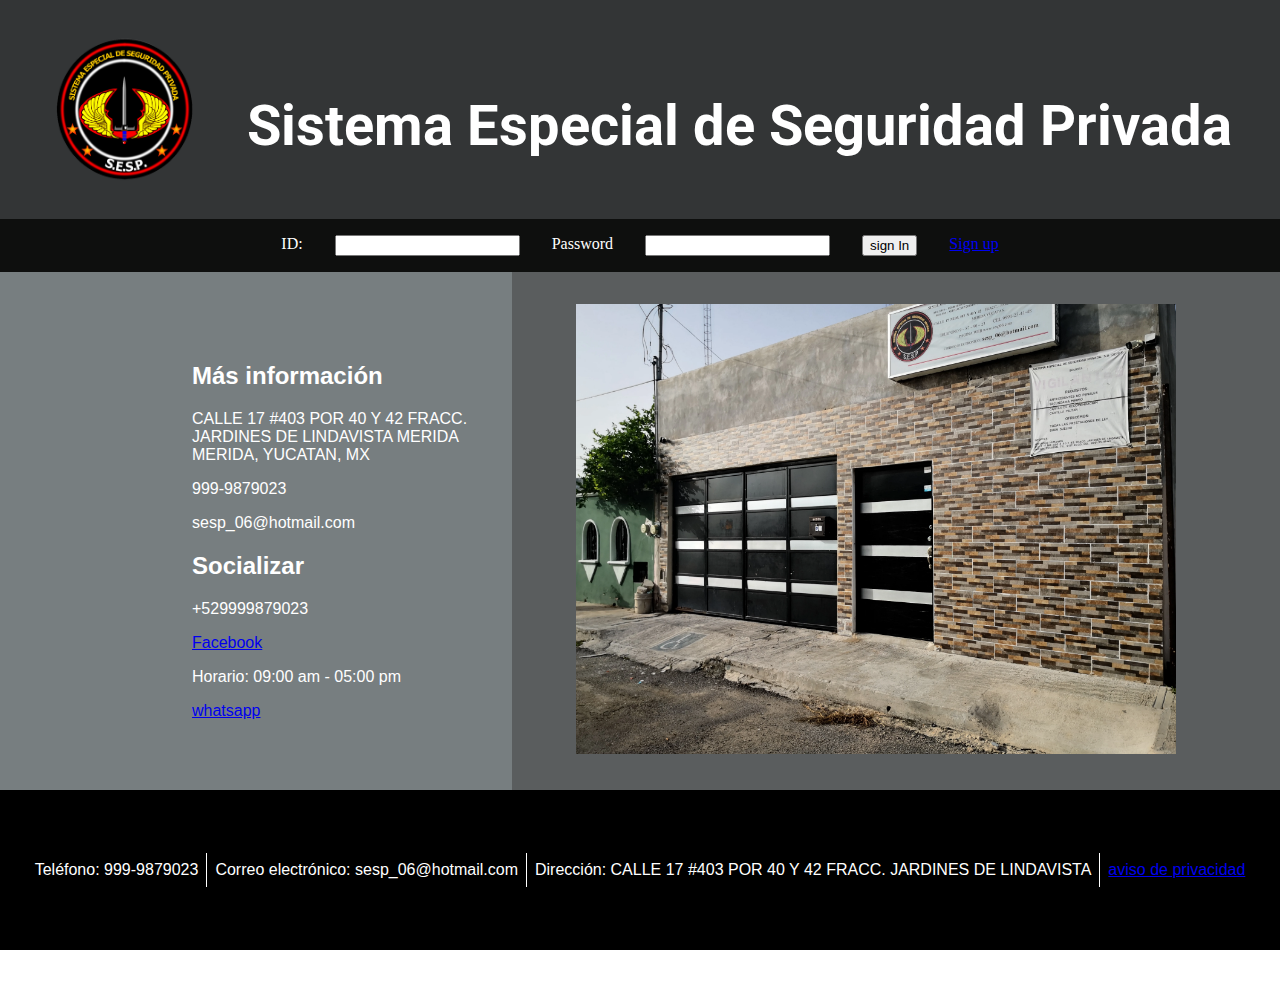
<file: index.html>
<!DOCTYPE html>
  <html lang="en">
      <head>
          <meta charset="utf-8">  
          <title>Sistema Especial de Seguridad Privada</title>
          <link rel="stylesheet" href="style.css">
          <link rel="preconnect" href="https://fonts.gstatic.com">
          <link href="https://fonts.googleapis.com/css2?family=Roboto&display=swap" rel="stylesheet"> 

      </head>

      <body>

        <header>
            <img id="logo"alt="company's logo"src="images/logo-2020.webp">
            <h1 id="title"> Sistema Especial de Seguridad Privada</h1>
        </header>

        <nav>
            <label for="idInput">ID: </label>
            <input id ="idInput" type="text">

            <label for="pswInput">Password </label>
            <input id="pswInput"type="text">

            <button  id = "btn1"> sign In </button>
            <a href="signUp.html">Sign up </a>
        </nav>
        


        <footer>

            <section id="firstInfo">
                <div id="contactInfo">
                    <div id="itemsFirstInfo">
                        <h2>Más información</h2>
                        <p>CALLE 17 #403 POR 40 Y 42 FRACC. JARDINES DE LINDAVISTA MERIDA MERIDA, YUCATAN, MX</p>
                        <p> 999-9879023</p>
                        <p>sesp_06@hotmail.com</p>
                        <h2>Socializar</h2>
                        <p>+529999879023</p>
                        <a href="https://www.facebook.com/SistemaEspecialdeSeguridadPrivada" target="_blank">Facebook</a>
                        <p>Horario:  09:00 am - 05:00 pm</p>
                        <a href="https://api.whatsapp.com/message/6KVBLVMNGLDMC1" target="_blank">whatsapp</a>

                    </div>
                    
    
                </div>
    
                <div id="localPic">
                    <img id="img-fachada"src="images/fachada.webp" alt="Picture of the facility">
                </div>

            </section>

            <section id="secondInfo">
                <span>Teléfono: 999-9879023</span>
                <span>Correo electrónico: sesp_06@hotmail.com</span>
                <span>Dirección: CALLE 17 #403 POR 40 Y 42 FRACC. JARDINES DE LINDAVISTA</span>
                <a href="http://seguridadprivadamerida.com.mx/avisodeprivacidad.html" target="_blank">aviso de privacidad</a>
            </section>

            
           <p id="test"><span id="testSpan"></span></p>
           
        </footer>
          
        <script src= "script.js"> </script>
      </body>
  </html>
</file>
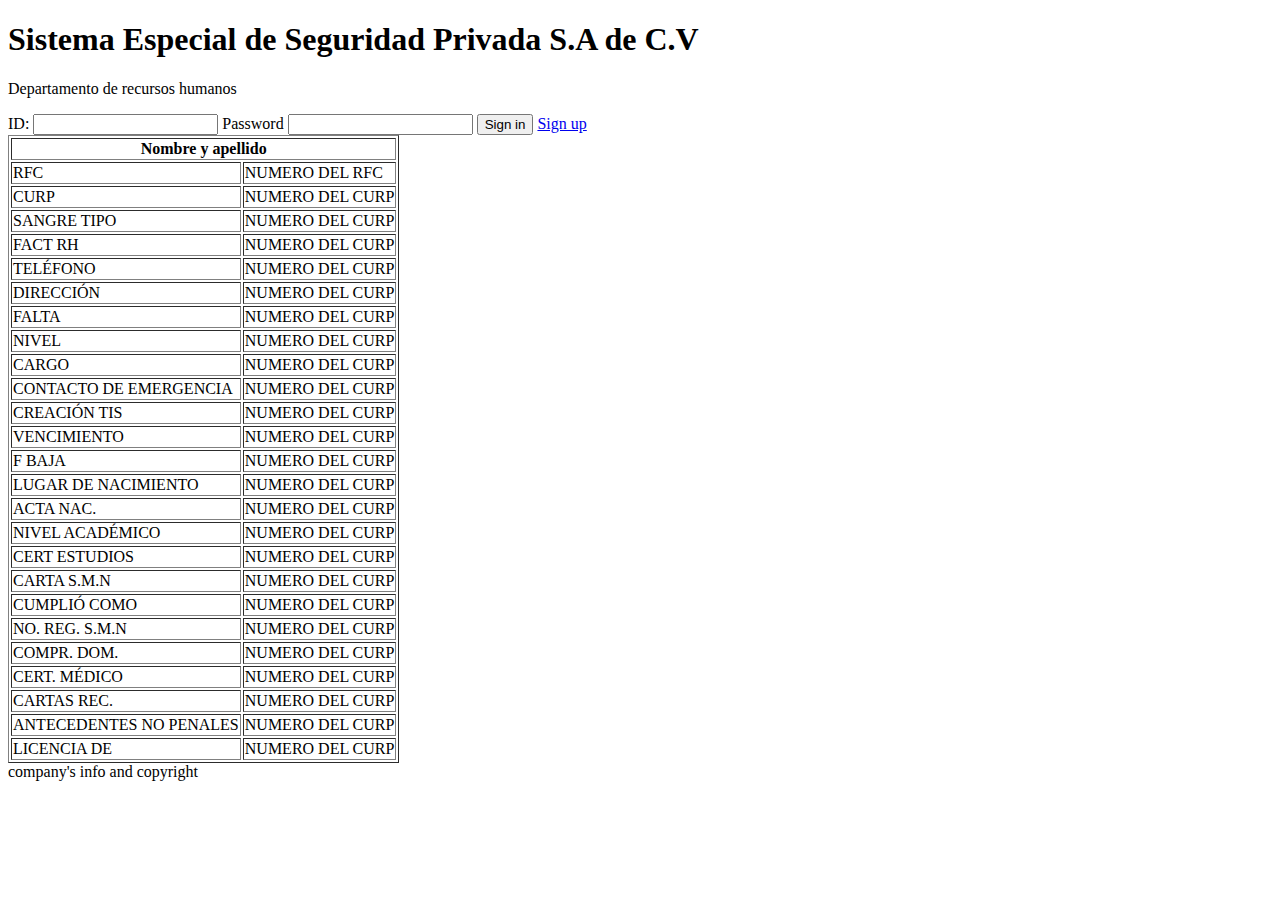
<file: EmployeeInfo.html>
<!DOCTYPE html>
  <html lang="en">
      <head>
          <meta charset="utf-8">  
          <title>Employee Info</title>

      </head>

      <body>

        <header>
            <h1>Sistema Especial de Seguridad Privada S.A de C.V</h1>
            <p>Departamento de recursos humanos</p>
        </header>

        <nav>
            ID: <input type="text">
            Password <input type="password">
            <input type="button" value="Sign in">
            <a href="signUp.html">Sign up </a>
        </nav>

        <table border="1">
            <thead>
                <tr><tH colspan="2">Nombre y apellido</tH></tr>
            </thead>
            <tbody>
                <tr><td>RFC</td> <td>NUMERO DEL RFC</td></tr>
                <tr><td>CURP</td><td>NUMERO DEL CURP</td></tr>
                <tr><td>SANGRE TIPO</td><td>NUMERO DEL CURP</td></tr>
                <tr><td>FACT RH</td><td>NUMERO DEL CURP</td></tr>
                <tr><td>TELÉFONO</td><td>NUMERO DEL CURP</td></tr>
                <tr><td>DIRECCIÓN</td><td>NUMERO DEL CURP</td></tr>
                <tr><td>FALTA</td><td>NUMERO DEL CURP</td></tr>
                <tr><td>NIVEL</td><td>NUMERO DEL CURP</td></tr>
                <tr><td>CARGO</td><td>NUMERO DEL CURP</td></tr>
                <tr><td>CONTACTO DE EMERGENCIA</td><td>NUMERO DEL CURP</td></tr>
                <tr><td>CREACIÓN TIS</td><td>NUMERO DEL CURP</td></tr>
                <tr><td>VENCIMIENTO</td><td>NUMERO DEL CURP</td></tr>
                <tr><td>F BAJA</td><td>NUMERO DEL CURP</td></tr>
                <tr><td>LUGAR DE NACIMIENTO</td><td>NUMERO DEL CURP</td></tr>
                <tr><td>ACTA NAC.</td><td>NUMERO DEL CURP</td></tr>
                <tr><td>NIVEL ACADÉMICO</td><td>NUMERO DEL CURP</td></tr>
                <tr><td>CERT ESTUDIOS</td><td>NUMERO DEL CURP</td></tr>
                <tr><td>CARTA S.M.N</td><td>NUMERO DEL CURP</td></tr>
                <tr><td>CUMPLIÓ COMO</td><td>NUMERO DEL CURP</td></tr>
                <tr><td>NO. REG. S.M.N</td><td>NUMERO DEL CURP</td></tr>
                <tr><td>COMPR. DOM.</td><td>NUMERO DEL CURP</td></tr>
                <tr><td>CERT. MÉDICO</td><td>NUMERO DEL CURP</td></tr>
                <tr><td>CARTAS REC.</td><td>NUMERO DEL CURP</td></tr>
                <tr><td>ANTECEDENTES NO PENALES</td><td>NUMERO DEL CURP</td></tr>
                <tr><td>LICENCIA DE</td><td>NUMERO DEL CURP</td></tr>
            </tbody>

        </table>

        
        


        <footer>
            company's info and copyright
        </footer>
          

      </body>
  </html>
</file>
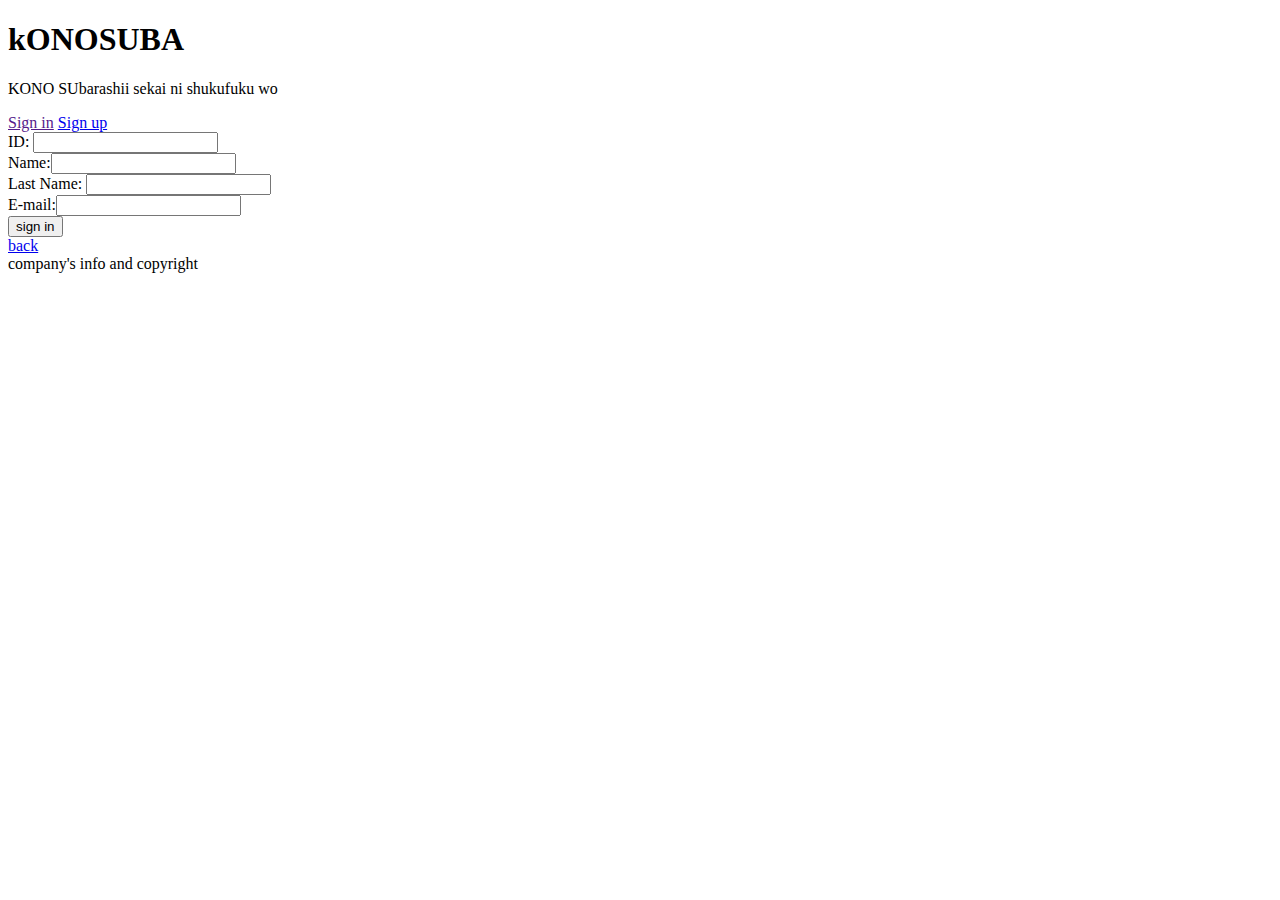
<file: signUp.html>
<!DOCTYPE html>
  <html lang="en">
      <head>
          <meta charset="utf-8">  
          <title>Webpage-SignUp</title>

      </head>

      <body>

        <header>
            <h1>kONOSUBA</h1>
            <p>KONO SUbarashii sekai ni shukufuku wo</p>
        </header>

        <nav>
            <a href="">Sign in</a>
            <a href="signUp.html">Sign up </a>
        </nav>
        
        ID: <input type="text"> <br>
        Name:<input type="text"><br>
        Last Name: <input type="text"><br>
        E-mail:<input type="text"><br>
        <input type="button" value="sign in"><br>
        <a href="index.html"> back</a><br>
        
        <footer>
            company's info and copyright
        </footer>

          

      </body>
  </html>
</file>
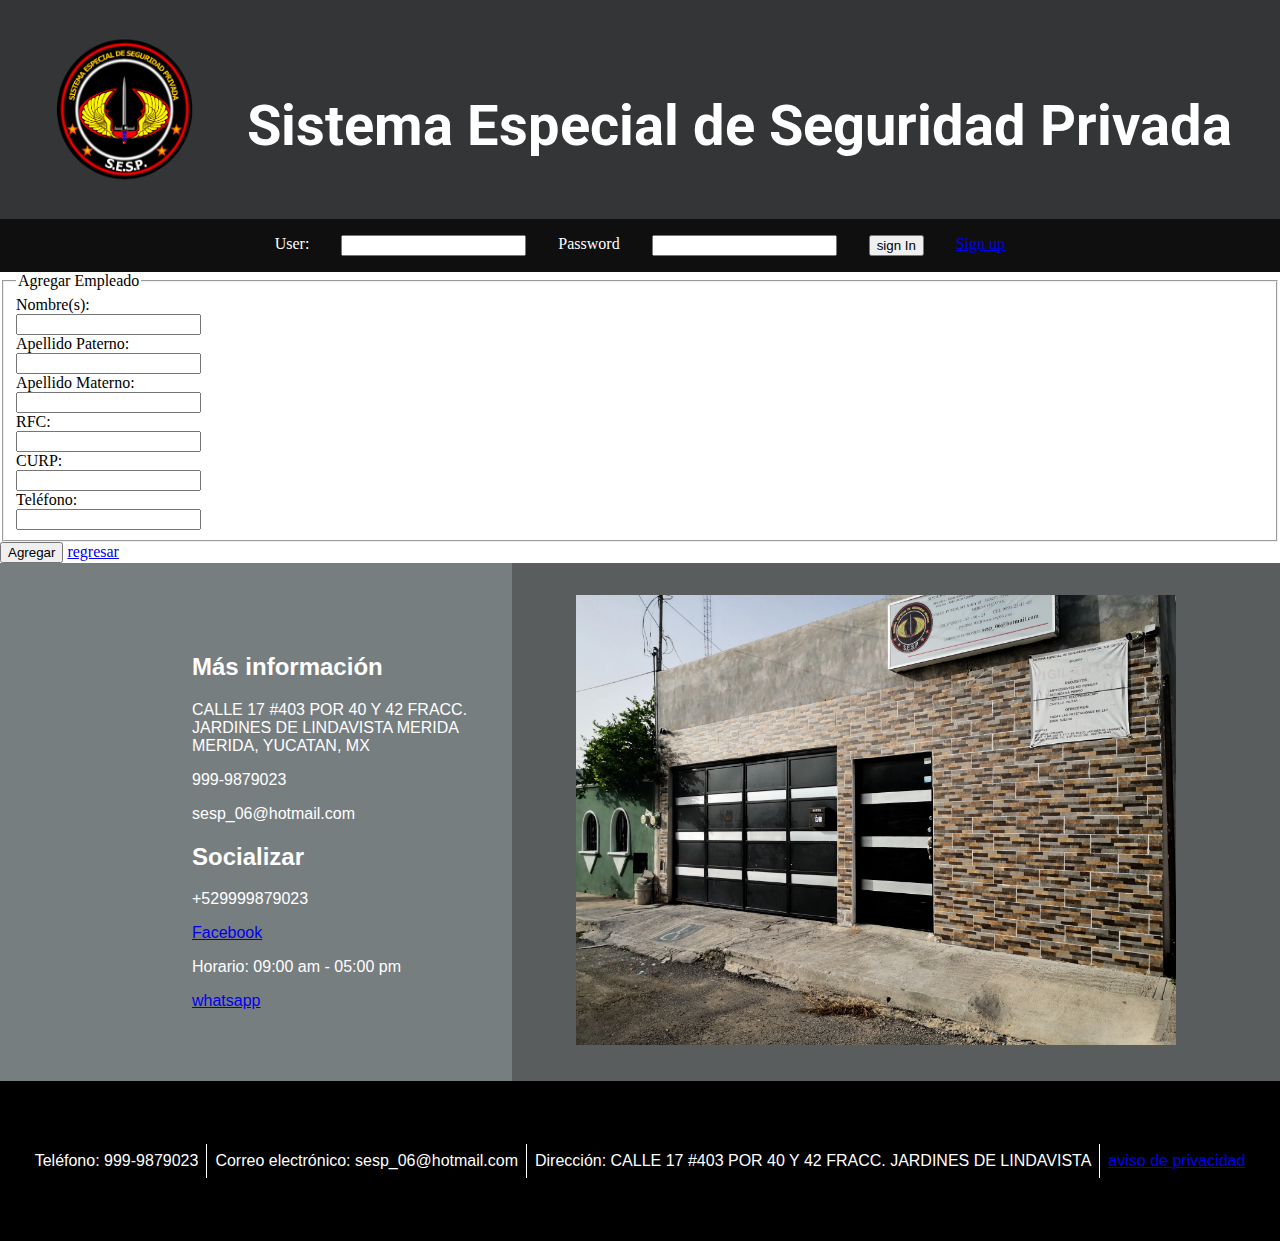
<file: html/addEmployee.html>
<!DOCTYPE html>
  <html lang="en">
      <head>
          <meta charset="utf-8">  
          <title>Sistema Especial de Seguridad Privada</title>
          <link rel="stylesheet" href="../css/style.css">
          <link rel="preconnect" href="https://fonts.gstatic.com">
          <link href="https://fonts.googleapis.com/css2?family=Roboto&display=swap" rel="stylesheet"> 

      </head>

      <body>

        <header>
            <img id="logo" alt="company's logo" src="../images/logo-2020.webp">
            <h1 id="title"> Sistema Especial de Seguridad Privada</h1>
        </header>

        <nav>
            <label for="usrNameInput">User: </label>
            <input id ="usrNameInput" type="text">

            <label for="pswInput">Password </label>
            <input id="pswInput" type="text">

            <button  id = "btnSignIn"> sign In </button>
            <a href="signUp.html">Sign up </a>
        </nav>

       

        <form action="" method="POST" id="formAddEmployee">
            <fieldset>
                <legend> Agregar Empleado</legend>
                <label for="name">Nombre(s):<br><input required id="name" type="text"></label><br>
                <label for="fLastName">Apellido Paterno:<br><input  id="fLastName" type="text" required></label><br>
                <label for="mLastName">Apellido Materno:<br><input required id="mLastName" type="text"></label><br>
                <label for="rfc">RFC:<br><input required id="rfc" type="text"></label><br>
                <label for="curp">CURP:<br><input required id="curp" type="text"></label><br>
                <label for="phone">Teléfono:<br><input required id="phone" type="tel"></label><br>
                
            </fieldset>

            <button  id="btnAddEmployee"> Agregar</button>
            <a href="index.html">regresar</a>
        </form>
        


        <footer>

            <section id="firstInfo">
                <div id="contactInfo">
                    <div id="itemsFirstInfo">
                        <h2>Más información</h2>
                        <p>CALLE 17 #403 POR 40 Y 42 FRACC. JARDINES DE LINDAVISTA MERIDA MERIDA, YUCATAN, MX</p>
                        <p> 999-9879023</p>
                        <p>sesp_06@hotmail.com</p>
                        <h2>Socializar</h2>
                        <p>+529999879023</p>
                        <a href="https://www.facebook.com/SistemaEspecialdeSeguridadPrivada" target="_blank">Facebook</a>
                        <p>Horario:  09:00 am - 05:00 pm</p>
                        <a href="https://api.whatsapp.com/message/6KVBLVMNGLDMC1" target="_blank">whatsapp</a>

                    </div>
                    
    
                </div>
    
                <div id="localPic">
                    <img id="img-fachada" src="../images/fachada.webp" alt="Picture of the facility">
                </div>

            </section>

            <section id="secondInfo">
                <span>Teléfono: 999-9879023</span>
                <span>Correo electrónico: sesp_06@hotmail.com</span>
                <span>Dirección: CALLE 17 #403 POR 40 Y 42 FRACC. JARDINES DE LINDAVISTA</span>
                <a href="http://seguridadprivadamerida.com.mx/avisodeprivacidad.html" target="_blank">aviso de privacidad</a>
            </section>

            
           
           
        </footer>
          <script src="../js/classes.js"></script>
        <script src= "../js/addEmployee.js"> </script>
      </body>
  </html>
</file>
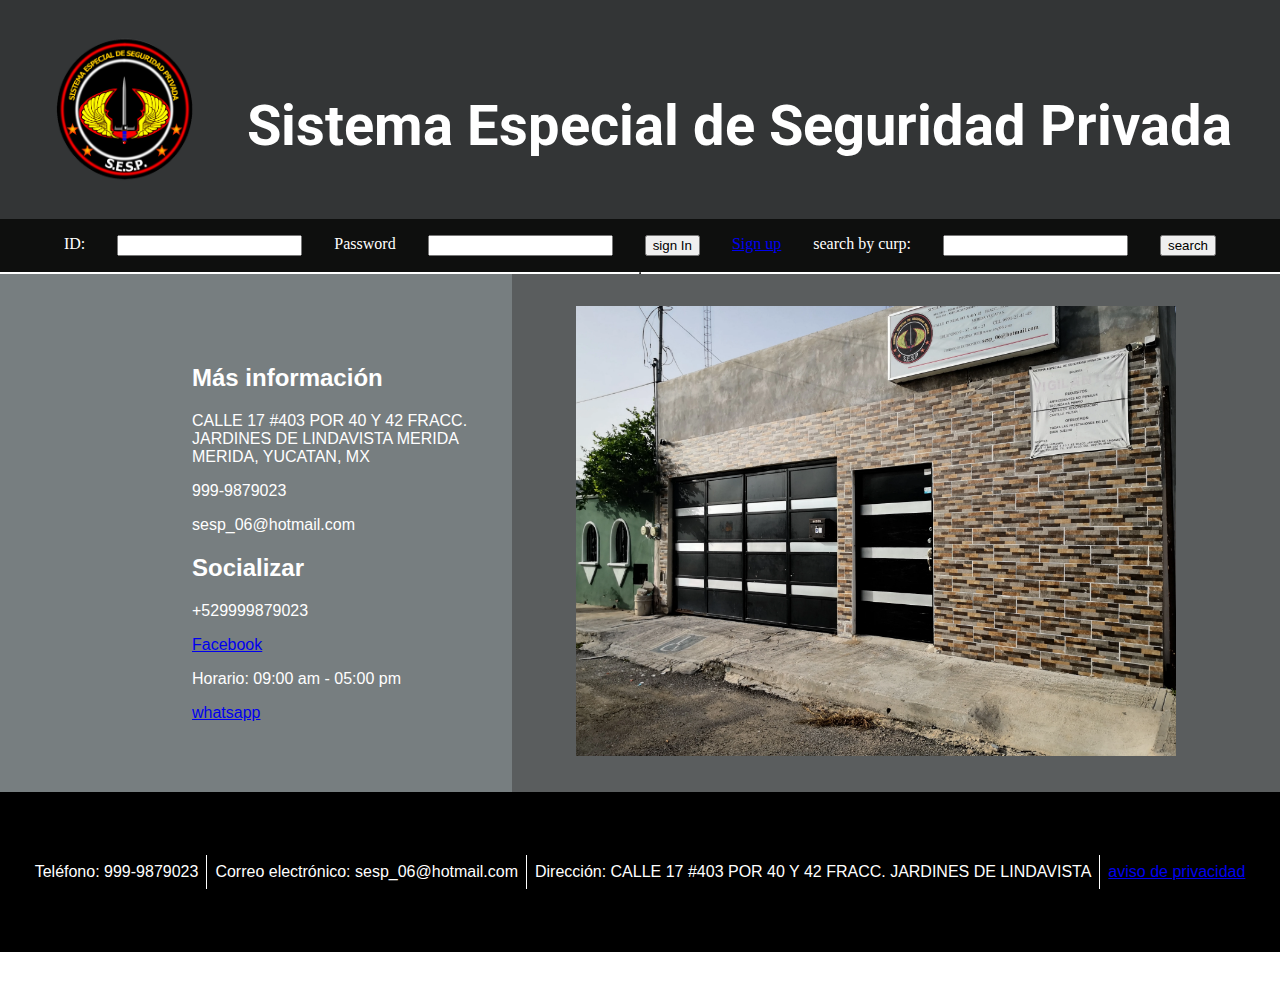
<file: html/EmployeeInfo.html>
<!DOCTYPE html>
<html lang="en">
    <head>
        <meta charset="utf-8">  
        <title>Sistema Especial de Seguridad Privada</title>
        <link rel="stylesheet" href="../css/style.css">
        <link rel="preconnect" href="https://fonts.gstatic.com">
        <link href="https://fonts.googleapis.com/css2?family=Roboto&display=swap" rel="stylesheet"> 

    </head>

    <body>

      <header>
          <img id="logo"alt="company's logo"src="../images/logo-2020.webp">
          <h1 id="title"> Sistema Especial de Seguridad Privada</h1>
      </header>

      <nav>
          <label for="idInput">ID: </label>
          <input id ="idInput" type="text">

          <label for="pswInput">Password </label>
          <input id="pswInput"type="text">

          <button  id = "btn1"> sign In </button>
          <a href="signUp.html">Sign up </a>

          <label for="searchByCurp">search by curp:  </label>
          <input id="searchByCurp"type="text">
          <button id="btnSearchByCurp">search</button>
      </nav>

      <!--
      <div>
        <table border="1" id="firstTable">
            <thead>
                <tr><tH colspan="2" id="fullName">Nombre y apellido</tH></tr>
            </thead>
            <tbody>
                <tr><td>RFC</td> <td id="rfc">NUMERO DEL RFC</td></tr>
                <tr><td>CURP</td><td id="curp">NUMERO DEL CURP</td></tr>
                <tr><td>SANGRE TIPO</td><td id="bloodType">NUMERO DEL CURP</td></tr>
                <tr><td>FACT RH</td><td id="factorRH">NUMERO DEL CURP</td></tr>
                <tr><td>TELÉFONO</td><td id="phone">NUMERO DEL CURP</td></tr>
                <tr><td>DIRECCIÓN</td><td>NUMERO DEL CURP</td></tr>
                <tr><td>FALTA</td><td>NUMERO DEL CURP</td></tr>
                <tr><td>NIVEL</td><td>NUMERO DEL CURP</td></tr>
                <tr><td>CARGO</td><td>NUMERO DEL CURP</td></tr>
                <tr><td>CONTACTO DE EMERGENCIA</td><td>NUMERO DEL CURP</td></tr>
                <tr><td>CREACIÓN TIS</td><td>NUMERO DEL CURP</td></tr>
                <tr><td>VENCIMIENTO</td><td>NUMERO DEL CURP</td></tr>
                <tr><td>F BAJA</td><td>NUMERO DEL CURP</td></tr>
                <tr><td>LUGAR DE NACIMIENTO</td><td>NUMERO DEL CURP</td></tr>
                <tr><td>ACTA NAC.</td><td>NUMERO DEL CURP</td></tr>
                <tr><td>NIVEL ACADÉMICO</td><td>NUMERO DEL CURP</td></tr>
                <tr><td>CERT ESTUDIOS</td><td>NUMERO DEL CURP</td></tr>
                <tr><td>CARTA S.M.N</td><td>NUMERO DEL CURP</td></tr>
                <tr><td>CUMPLIÓ COMO</td><td>NUMERO DEL CURP</td></tr>
                <tr><td>NO. REG. S.M.N</td><td>NUMERO DEL CURP</td></tr>
                <tr><td>COMPR. DOM.</td><td>NUMERO DEL CURP</td></tr>
                <tr><td>CERT. MÉDICO</td><td>NUMERO DEL CURP</td></tr>
                <tr><td>CARTAS REC.</td><td>NUMERO DEL CURP</td></tr>
                <tr><td>ANTECEDENTES NO PENALES</td><td>NUMERO DEL CURP</td></tr>
                <tr><td>LICENCIA DE</td><td>NUMERO DEL CURP</td></tr>
            </tbody>

        </table>
      </div>

      -->

      <table id="tbEmployeeInfo" border="1">
      </table>
      


      <footer>

          <section id="firstInfo">
              <div id="contactInfo">
                  <div id="itemsFirstInfo">
                      <h2>Más información</h2>
                      <p>CALLE 17 #403 POR 40 Y 42 FRACC. JARDINES DE LINDAVISTA MERIDA MERIDA, YUCATAN, MX</p>
                      <p> 999-9879023</p>
                      <p>sesp_06@hotmail.com</p>
                      <h2>Socializar</h2>
                      <p>+529999879023</p>
                      <a href="https://www.facebook.com/SistemaEspecialdeSeguridadPrivada" target="_blank">Facebook</a>
                      <p>Horario:  09:00 am - 05:00 pm</p>
                      <a href="https://api.whatsapp.com/message/6KVBLVMNGLDMC1" target="_blank">whatsapp</a>

                  </div>
                  
  
              </div>
  
              <div id="localPic">
                  <img id="img-fachada"src="../images/fachada.webp" alt="Picture of the facility">
              </div>

          </section>

          <section id="secondInfo">
              <span>Teléfono: 999-9879023</span>
              <span>Correo electrónico: sesp_06@hotmail.com</span>
              <span>Dirección: CALLE 17 #403 POR 40 Y 42 FRACC. JARDINES DE LINDAVISTA</span>
              <a href="http://seguridadprivadamerida.com.mx/avisodeprivacidad.html" target="_blank">aviso de privacidad</a>
          </section>

          
         <p id="test"><span id="testSpan"></span></p>
         
      </footer>
        <script src="../js/classes.js"></script>
      <script src= "../js/employeeScript.js"> </script>
    </body>
</html>
</file>
<file: style.css>
tbody{
    display: flex;
    flex-flow: column;
}

tr{
    background-color: blueviolet;
    flex: 1 1 200px;
    border: 2px solid black; 
}


/*index page*/

body{
    font-size: 100%;
    margin: 0;
}

header{
    display: flex;
    flex-flow: row wrap;
    background-color: rgb(51, 53, 54);
    justify-content: center;
    padding-top: 2rem;
}


#logo{
    display: inline-block;
    width: 150px;
    height: 150px;
    margin-top: 0;
    margin-right: 3rem;
   
    
    

}

#title{
    display: inline-block;
    font-family: 'Roboto', sans-serif;
    font-size: 3.5rem;
    line-height: 7rem;
    color: white;
        
}

nav{
    background-color: rgb(14, 15, 14);
    display: flex;
    flex-flow: row wrap;
    color: white;
    justify-content: center;
    
}

nav>*{
    margin: 1rem;
}

footer{
    display: flex;
    flex-flow: column;
    font-family: 'Trebuchet MS', 'Lucida Sans Unicode', 'Lucida Grande', 'Lucida Sans', Arial, sans-serif;
}

#firstInfo{
    display: flex;
    flex-flow: row wrap;
    
}

#contactInfo{
    background-color: rgb(119, 126, 128);
    color: white;
    flex: 1 1 40%;
    box-sizing: border-box;
    padding-left:12rem;
    padding-right: 0rem; 
    display: flex;
    flex-flow: column;
    justify-content: center;
    
}





#localPic{
    background-color: rgb(90, 93, 94);
    flex: 1 1 60%;
}

#img-fachada{
    display: inline-block;
    width: 600px;
    height: 450px;
    margin: 2rem 4rem 2rem 4rem;

}

#secondInfo{
    background-color: black;
    color: white;
    height: 10rem;
    display: flex;
    flex-flow: row wrap;
    align-items: center;
    justify-content: center;
    
}

#secondInfo >*{
    padding:0.5rem;
    border-right: 0.1rem solid white;
}

#secondInfo >a{
    border-right: 0 !important;
}
</file>
<file: css/style.css>
/*tbody{
    display: flex;
    flex-flow: column;
}

tr{
    background-color: blueviolet;
    flex: 1 1 200px;
    border: 2px solid black; 
}*/

table{
    margin-left:auto;
    margin-right: auto;
}


/*index page*/

body{
    font-size: 100%;
    margin: 0;
}

header{
    display: flex;
    flex-flow: row wrap;
    background-color: rgb(51, 53, 54);
    justify-content: center;
    padding-top: 2rem;
}


#logo{
    display: inline-block;
    width: 150px;
    height: 150px;
    margin-top: 0;
    margin-right: 3rem;
   
    
    

}

#title{
    display: inline-block;
    font-family: 'Roboto', sans-serif;
    font-size: 3.5rem;
    line-height: 7rem;
    color: white;
        
}

nav{
    background-color: rgb(14, 15, 14);
    display: flex;
    flex-flow: row wrap;
    color: white;
    justify-content: center;
    
}

nav>*{
    margin: 1rem;
}

footer{
    display: flex;
    flex-flow: column;
    font-family: 'Trebuchet MS', 'Lucida Sans Unicode', 'Lucida Grande', 'Lucida Sans', Arial, sans-serif;
}

#firstInfo{
    display: flex;
    flex-flow: row wrap;
    
}

#contactInfo{
    background-color: rgb(119, 126, 128);
    color: white;
    flex: 1 1 40%;
    box-sizing: border-box;
    padding-left:12rem;
    padding-right: 0rem; 
    display: flex;
    flex-flow: column;
    justify-content: center;
    
}





#localPic{
    background-color: rgb(90, 93, 94);
    flex: 1 1 60%;
}

#img-fachada{
    display: inline-block;
    width: 600px;
    height: 450px;
    margin: 2rem 4rem 2rem 4rem;

}

#secondInfo{
    background-color: black;
    color: white;
    height: 10rem;
    display: flex;
    flex-flow: row wrap;
    align-items: center;
    justify-content: center;
    
}

#secondInfo >*{
    padding:0.5rem;
    border-right: 0.1rem solid white;
}

#secondInfo >a{
    border-right: 0 !important;
}



/**** INDEX CONTENT OPTIONS *********/
#pageContent{
    display: flex;
    flex-flow: row wrap;
    justify-content: space-around;
}
</file>
